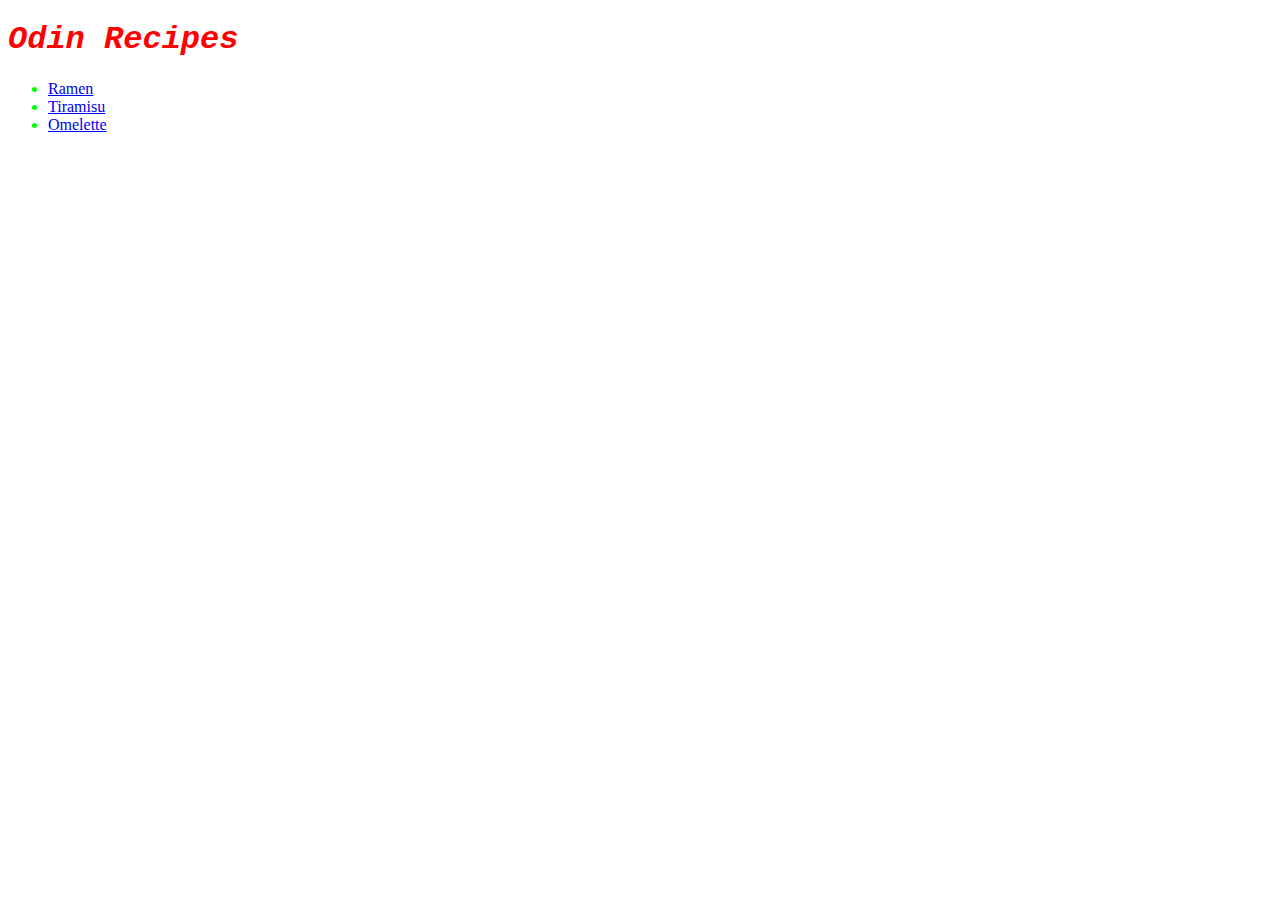
<file: index.html>
<!DOCTYPE html>
<html lang="en">
<head>
    <meta charset="UTF-8">
   <link rel="stylesheet" href="styles.css">
    
    <title>Odin Recipes</title>
</head>
<body>
  <h1 class="title"><em>Odin Recipes</em></h1>  
  <ul>
 <li><a href="recipes/ramen.html">Ramen</a></li>
   <li><a href="recipes/tiramisu.html">Tiramisu</a></li>
   <li><a href="recipes/omelette.html">Omelette</a></li>
</body>
</html>
</file>
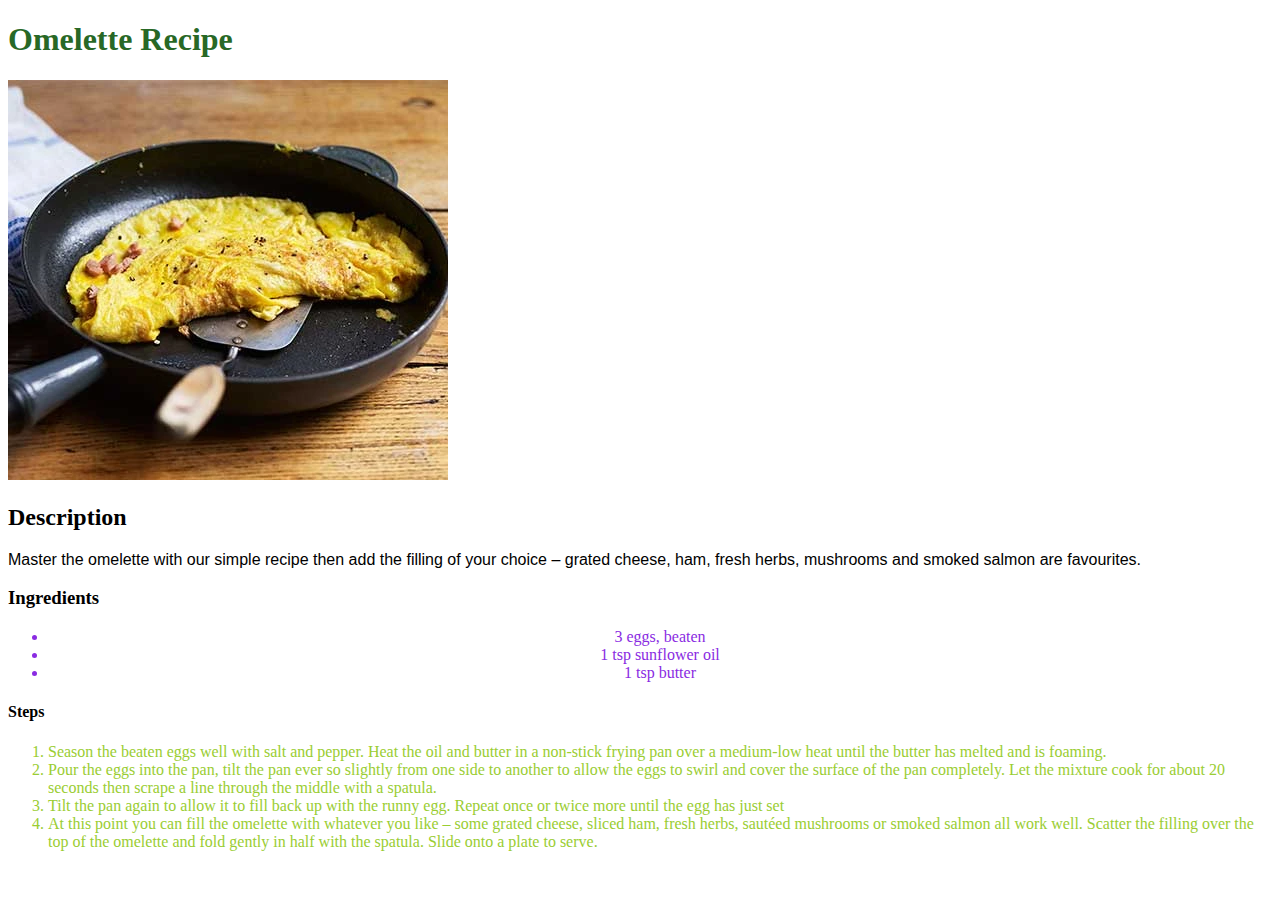
<file: recipes/omelette.html>
<!DOCTYPE html>
<html lang="en">
<head>
    <meta charset="UTF-8">
    <link rel="stylesheet" href="ostyles.css">
    <title>Omelette</title>
</head>
<body>
    <h1 class="title">Omelette Recipe</h1>
    <img src ="../images/omelette.jpg.webp">
    <h2>Description</h2>
    <p>Master the omelette with our simple recipe then add the filling of your choice – grated cheese, ham, fresh herbs, mushrooms and smoked salmon are favourites.</p>
    
</body>
<h3>Ingredients</h3>
<ul class="middle">
    <li>3 eggs, beaten</li>
<li>1 tsp sunflower oil</li>
<li>1 tsp butter</li>
</ul>
<h4>Steps</h4>
<ol>
    <li>Season the beaten eggs well with salt and pepper. Heat the oil and butter in a non-stick frying pan over a medium-low heat until the butter has melted and is foaming.</li>
    <li>Pour the eggs into the pan, tilt the pan ever so slightly from one side to another to allow the eggs to swirl and cover the surface of the pan completely. Let the mixture cook for about 20 seconds then scrape a line through the middle with a spatula.</li>
    <li>Tilt the pan again to allow it to fill back up with the runny egg. Repeat once or twice more until the egg has just set</li>
    <li>At this point you can fill the omelette with whatever you like – some grated cheese, sliced ham, fresh herbs, sautéed mushrooms or smoked salmon all work well. Scatter the filling over the top of the omelette and fold gently in half with the spatula. Slide onto a plate to serve.</li>
</ol>
</html>
</file>
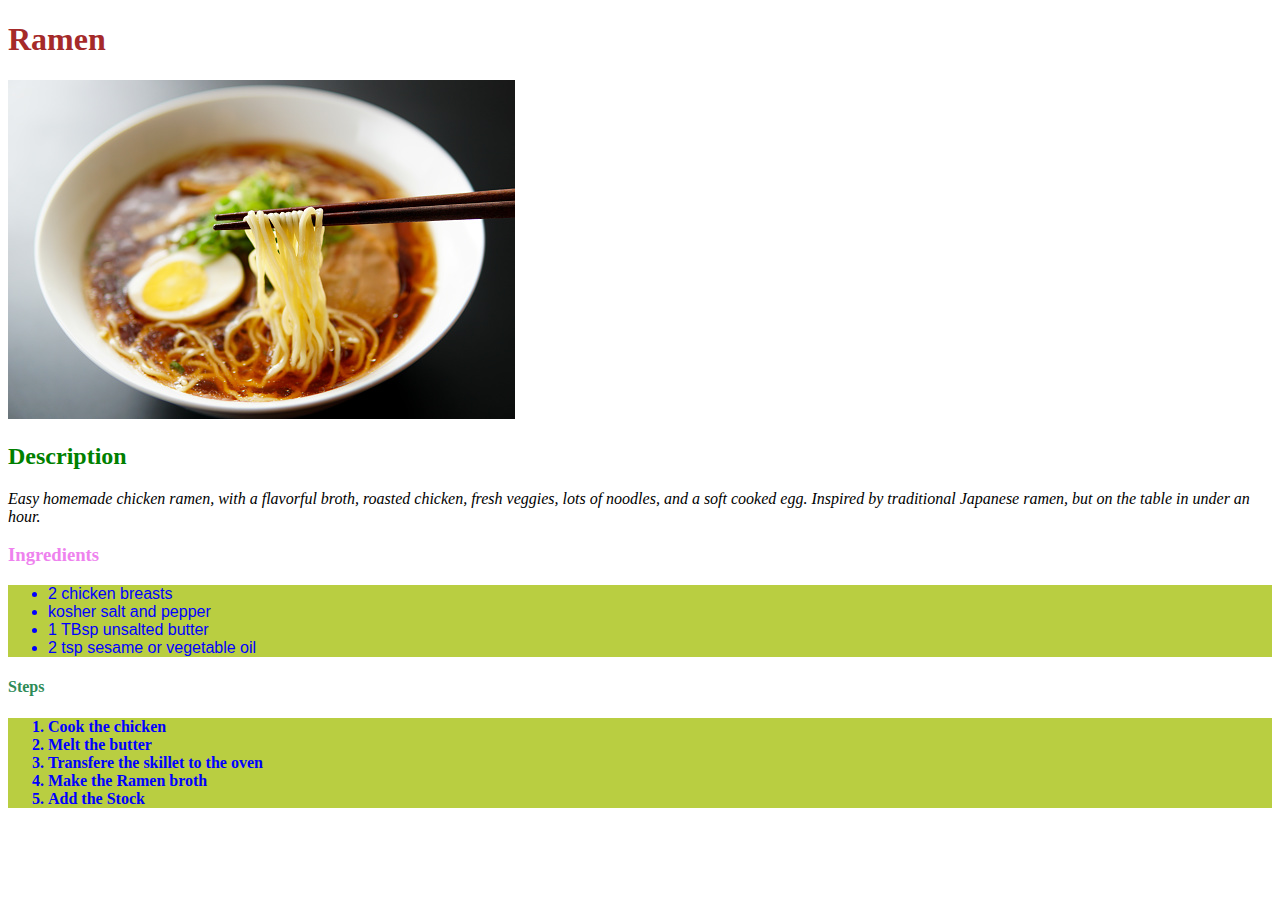
<file: recipes/ramen.html>
<!DOCTYPE html>
<html lang="en">
<head>
    <meta charset="UTF-8">
   <link rel="stylesheet" href="rstyles.css">
    
</head>
<body>
    <h1 class="a">Ramen</h1>
    <img src="../images/ramen pic.jpeg">
    <h2>Description</h2>
    <p><em>Easy homemade chicken ramen, with a flavorful broth, roasted chicken, fresh veggies, lots of noodles, and a soft cooked egg. Inspired by traditional Japanese ramen, but on the table in under an hour.</em></p>
    <h3>Ingredients</h3>
    <ul>
        <li>2 chicken breasts</li>
        <li>kosher salt and pepper</li>
        <li>1 TBsp unsalted butter</li>
        <li>2 tsp sesame or vegetable oil</li>
    </ul>
    <h4>Steps</h4>
    <ol>
        <li>Cook the chicken</li>
        <li>Melt the butter</li>
        <li>Transfere the skillet to the oven</li>
        <li>Make the Ramen broth</li>
        <li>Add the Stock</li>
    </ol>
</body>
</html>
</file>
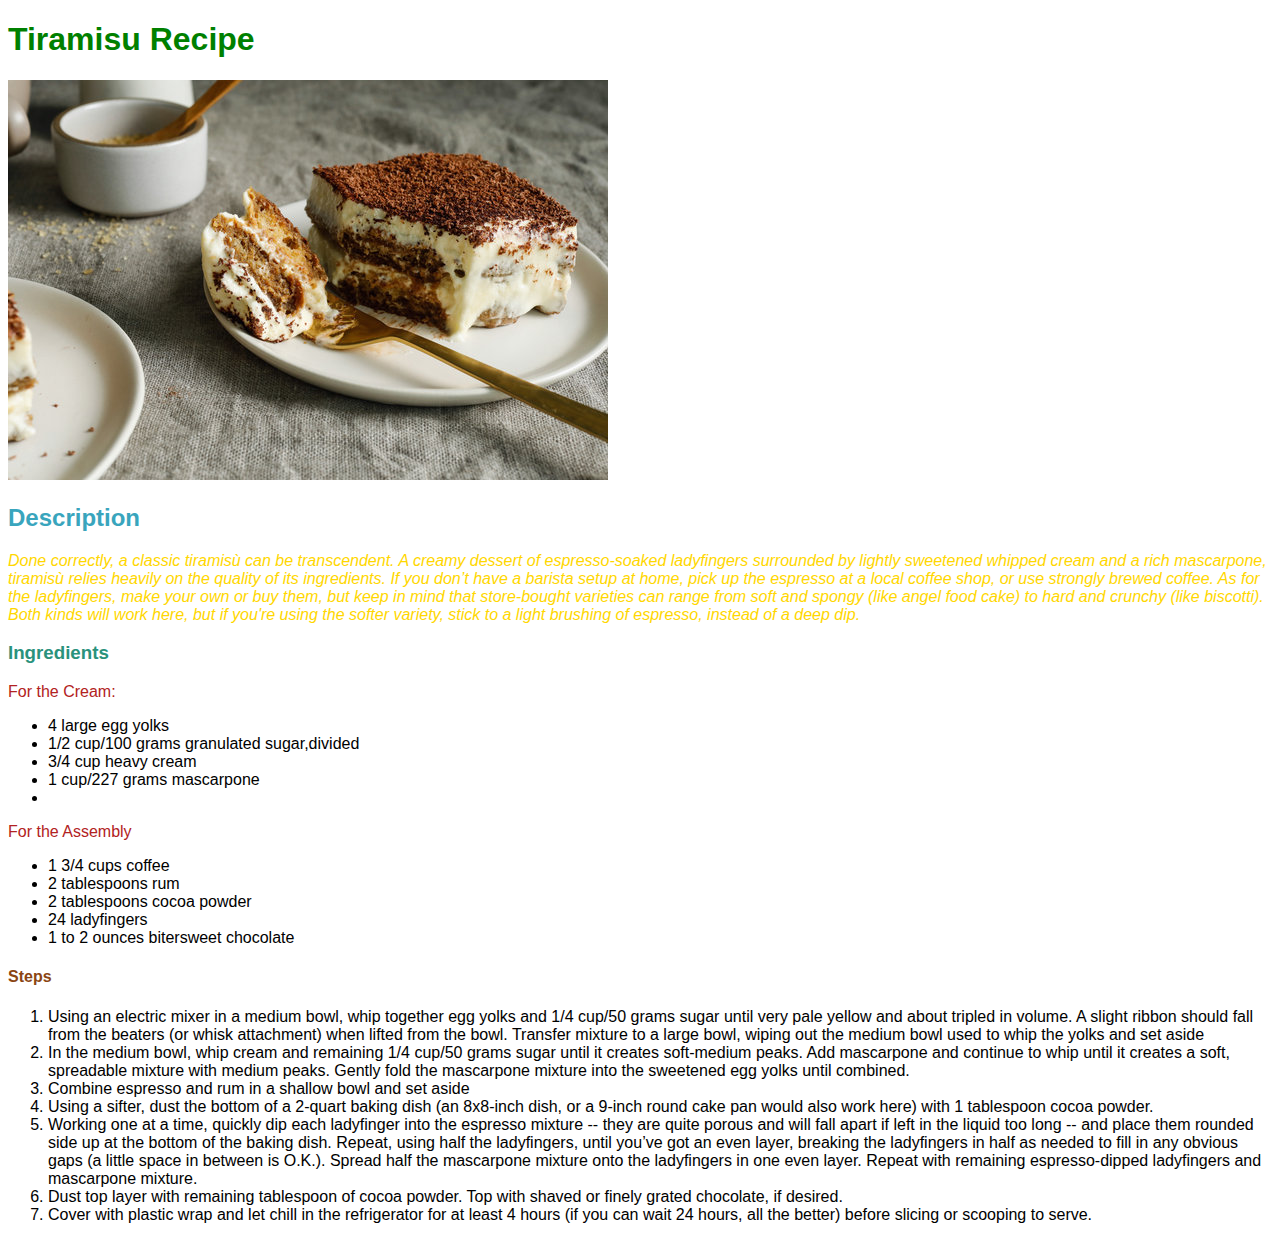
<file: recipes/tiramisu.html>
<!DOCTYPE html>
<html lang="en">
    <head>
        <meta charset="UTF-8">
        <title>Tiramisu</title>
        <link rel="stylesheet" href="tstyles.css">
    </head>
    <body>
        <h1>Tiramisu Recipe</h1>
        <img src ="../images/tiramisu.jpeg">
        <h2>Description</h2>
        <p class="a"><em>Done correctly, a classic tiramisù can be transcendent. A creamy dessert of espresso-soaked ladyfingers surrounded by lightly sweetened whipped cream and a rich mascarpone, tiramisù relies heavily on the quality of its ingredients. If you don’t have a barista setup at home, pick up the espresso at a local coffee shop, or use strongly brewed coffee. As for the ladyfingers, make your own or buy them, but keep in mind that store-bought varieties can range from soft and spongy (like angel food cake) to hard and crunchy (like biscotti). Both kinds will work here, but if you're using the softer variety, stick to a light brushing of espresso, instead of a deep dip.</em></p>

        <h3>Ingredients</h3>

    <p class="a b">For the Cream:</p>
    <ul>
        <li>4 large egg yolks</li>
        <li>1/2 cup/100 grams granulated sugar,divided</li>
        <li>3/4 cup heavy cream</li>
        <li>1 cup/227 grams mascarpone<li>
    </ul>
    <p class="a b">For the Assembly</p>
    <ul>
        <li>1 3/4 cups coffee</li>
        <li>2 tablespoons rum</li>
        <li>2 tablespoons cocoa powder</li>
        <li>24 ladyfingers</li>
        <li>1 to 2 ounces bitersweet chocolate</li>
    </ul>
    <h4>Steps</h4>
    <ol>
        <li>Using an electric mixer in a medium bowl, whip together egg yolks and 1/4 cup/50 grams sugar until very pale yellow and about tripled in volume. A slight ribbon should fall from the beaters (or whisk attachment) when lifted from the bowl. Transfer mixture to a large bowl, wiping out the medium bowl used to whip the yolks and set aside</li>
        <li>In the medium bowl, whip cream and remaining 1/4 cup/50 grams sugar until it creates soft-medium peaks. Add mascarpone and continue to whip until it creates a soft, spreadable mixture with medium peaks. Gently fold the mascarpone mixture into the sweetened egg yolks until combined.</li>
        <li>Combine espresso and rum in a shallow bowl and set aside</li>
        <li>Using a sifter, dust the bottom of a 2-quart baking dish (an 8x8-inch dish, or a 9-inch round cake pan would also work here) with 1 tablespoon cocoa powder.</li>
        <li>Working one at a time, quickly dip each ladyfinger into the espresso mixture -- they are quite porous and will fall apart if left in the liquid too long -- and place them rounded side up at the bottom of the baking dish. Repeat, using half the ladyfingers, until you’ve got an even layer, breaking the ladyfingers in half as needed to fill in any obvious gaps (a little space in between is O.K.). Spread half the mascarpone mixture onto the ladyfingers in one even layer. Repeat with remaining espresso-dipped ladyfingers and mascarpone mixture.</li>
        <li>Dust top layer with remaining tablespoon of cocoa powder. Top with shaved or finely grated chocolate, if desired.</li>
        <li>Cover with plastic wrap and let chill in the refrigerator for at least 4 hours (if you can wait 24 hours, all the better) before slicing or scooping to serve.</li>
    </ol>
    </body>
</html>
</file>
<file: styles.css>
.title {
    color:#ff0000;
    font-family:'Courier New', Courier, monospace
}
li {
    color:#00ff00;
    font-size: 16px
}
.ramen {
    color:rgb(43, 62, 170)
}
</file>
<file: recipes/ostyles.css>
.title {
    color:rgb(40, 104, 38)
}
p {
    font-family:-apple-system, BlinkMacSystemFont, 'Segoe UI', Roboto, Oxygen, Ubuntu, Cantarell, 'Open Sans', 'Helvetica Neue', sans-serif
}
#center {
    text-align:center;
    font-size: large
}
ol li {
    color:yellowgreen
}

.middle {
    text-align: center;
    color:blueviolet
}
</file>
<file: recipes/rstyles.css>
h1{
    color:brown
}
h2{color:green}

h3{color:violet}

h4{color:seagreen}

ul,
ol{color:blue;
background-color: rgb(185, 206, 65);}

ol{font-weight:bold}

ul{font-family:'Gill Sans', 'Gill Sans MT', Calibri, 'Trebuchet MS', sans-serif}
</file>
<file: recipes/tstyles.css>
h1 {color:green;}
h2 {color:rgb(57, 165, 189);}
h3 {color:rgb(42, 146, 124);}
h4 {color:saddlebrown;}

.a {color:gold}
.a.b{color:firebrick}

* {font-family:Impact, Haettenschweiler, 'Arial Narrow Bold', sans-serif;}
</file>
